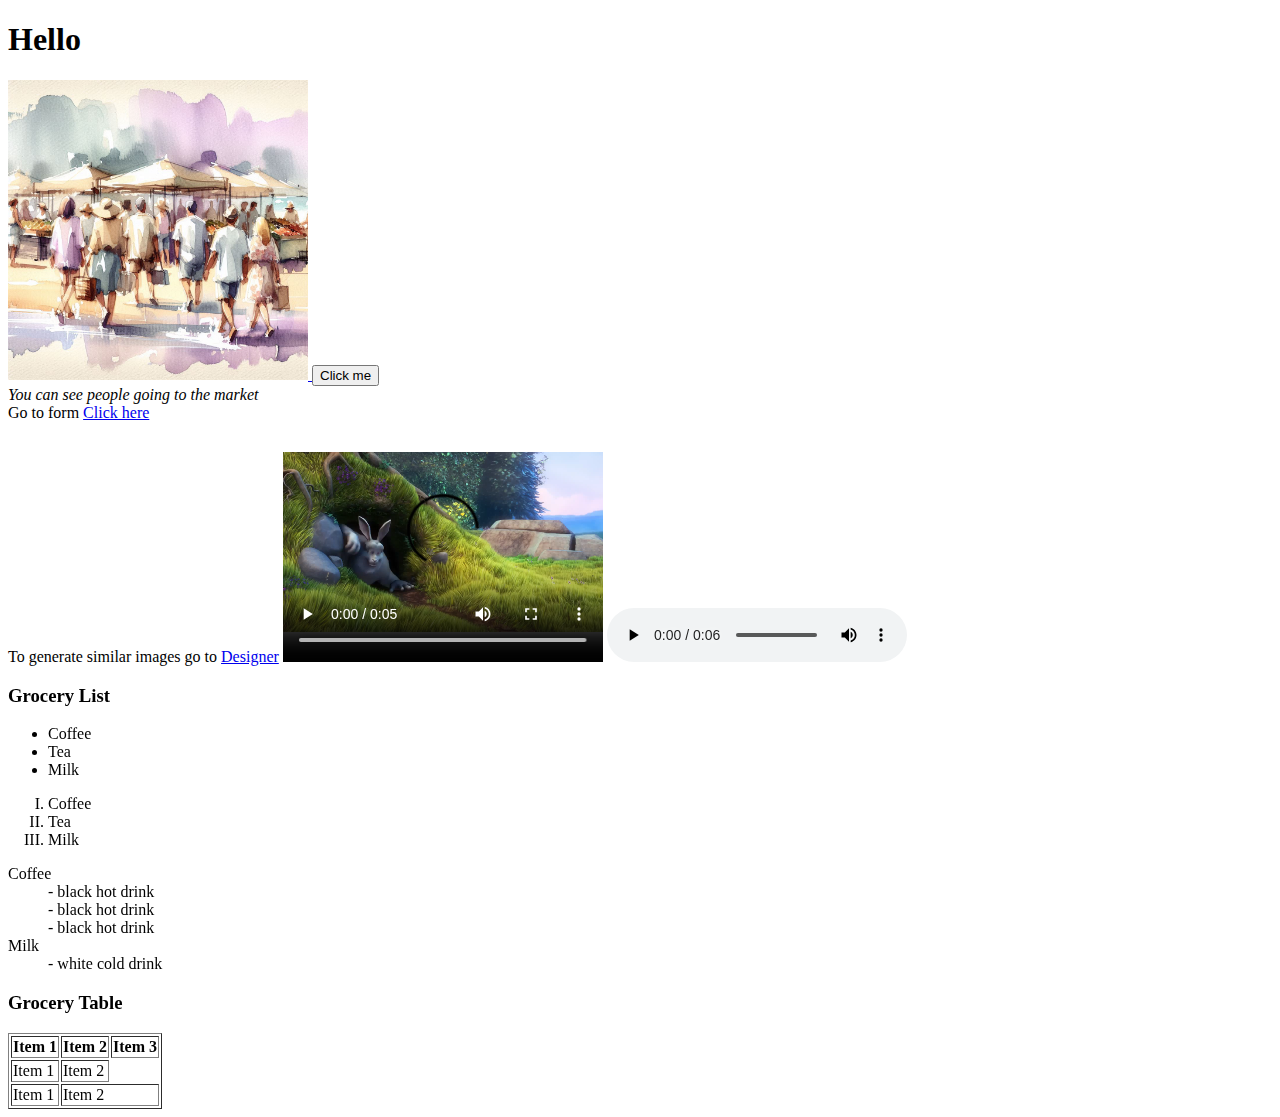
<file: index.html>
<!DOCTYPE html>
<html>
    
    <head>
        <title>My Page Title</title>
        <link rel="icon" type="image/x-icon" href="/images/favicon.ico">
    </head>
    <body>
        <h1 id="heading"><p>Chapter 1:Walking on road</p></h1>
        <a href="https://designer.microsoft.com/" target="_blank">
            <img src="Designer.jpeg" alt="Hello" style="width: 300px;">
        </a>
        <button onclick="document.querySelector('body').style.backgroundColor='red'">Click me</button>
        <br>
        <i> You can see people going to the market</i>
        <br>
        Go to form <a href="form.html">Click here</a>
        <br>
        To generate similar images go to
        <a href="https://designer.microsoft.com/" target="_blank">Designer</a>
        <video width="320" height="240" controls loop>
            <source src="myvideo.mp4" type="video/mp4">
        </video>
        <audio controls loop>
            <source src="myaudio.mp3" type="audio/mp3">
        </audio>
        <h3> Grocery List </h3>
        <ul type="disc">
            <li>Coffee</li>
            <li>Tea</li>
            <li>Milk</li>
        </ul>

        <ol type="I">
            <li>Coffee</li>
            <li>Tea</li>
            <li>Milk</li>
        </ol>
        
        <dl>
            <dt>Coffee</dt>
            <dd>- black hot drink</dd>
            <dd>- black hot drink</dd>
            <dd>- black hot drink</dd>
            <dt>Milk</dt>
            <dd>- white cold drink</dd>
        </dl>

        <h3> Grocery Table </h3>
        <table border="1">
            <tr>
                <th>Item 1</th>
                <th>Item 2</th>
                <th>Item 3</th>
            </tr>
            <tr>
                <td>Item 1</td>
                <td>Item 2</td>
            </tr>
            <tr>
                <td>Item 1</td>
                <td colspan="2">Item 2</td>
            </tr>
        </table>
    </body>
    <script src="script.js">
    </script>
</html>
</file>
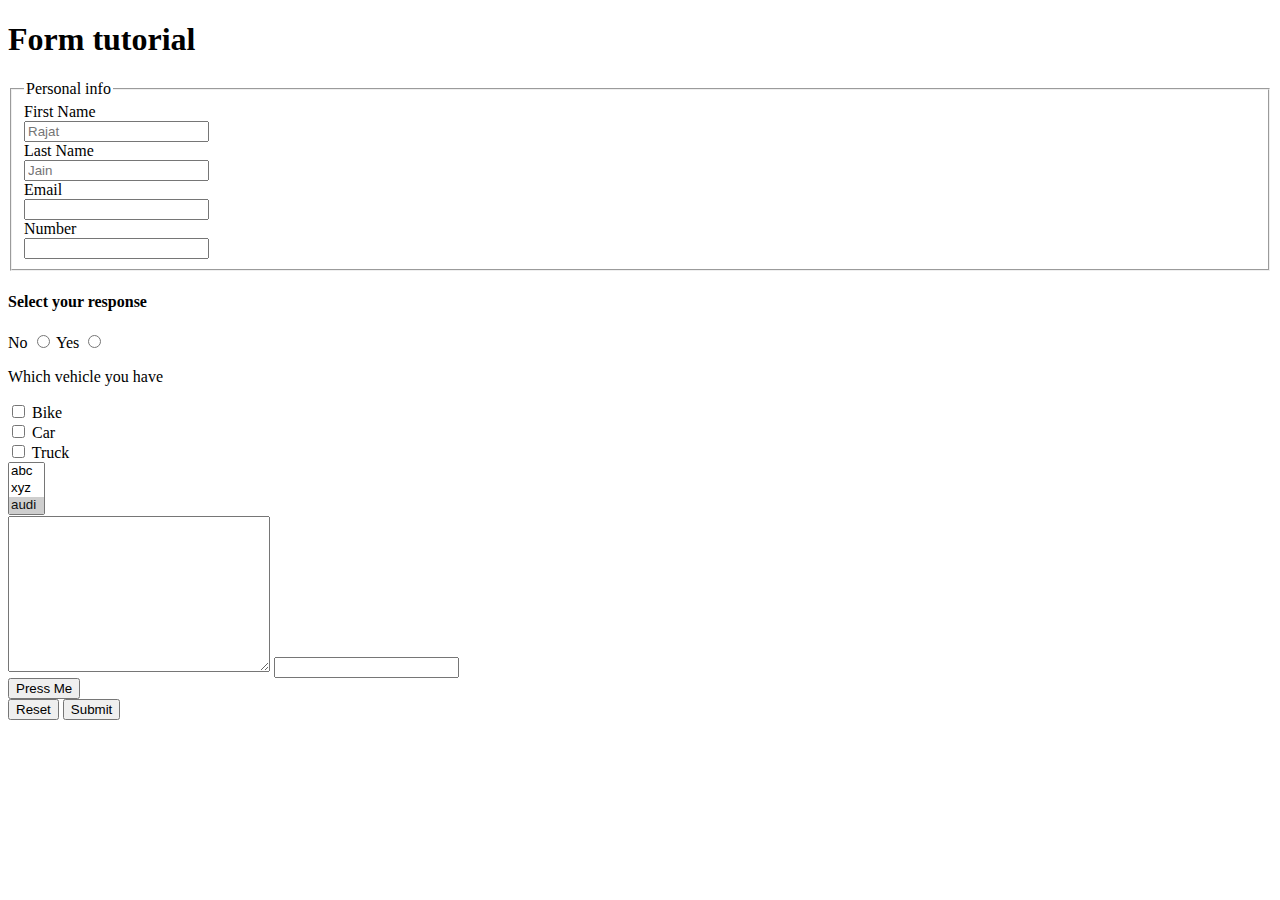
<file: form.html>
<!DOCTYPE html>
<html lang="en">
<head>
    <title>Document</title>
    <link rel="icon" type="image/x-icon" href="/images/favicon.ico">
</head>
<body>
    <h1>Form tutorial</h1>
    <form>
        <fieldset>
            <legend>Personal info</legend>
        <label for="first_name">First Name</label><br>
        <input type="text" id="first_name" placeholder="Rajat" name="first_name" required><br>
        <label for="last_name" >Last Name</label><br>
        <input type="text" id="last_name" placeholder="Jain" name="last_name">
        <br>
        <label for="email" >Email</label><br>
        <input type="email" id="email">
        <br>
        <label for="number" >Number</label><br>
        <input type="number" id="number">
    </fieldset>
    
        <div>
            <h4>Select your response</h4>
            <label for="res1">No</label>
            <input type="radio" name="res" id="res1" value="no">
            <label for="res2">Yes</label>
            <input type="radio" name="res" id="res2" value="yes">
        </div>
        <div>
            <p>Which vehicle you have</p>
            <input type="checkbox" id="vehicle1" name="vehicle" value="Bike">
            <label for="vehicle1" >Bike</label>
            <br>
            <input type="checkbox" id="vehicle2" name="vehicle" value="Car">
            <label for="vehicle2">Car</label>
            <br>
            <input type="checkbox" id="vehicle3" name="vehicle" value="Truck">
            <label for="vehicle3" >Truck</label>
            <br>
            <select name="cars" id="cars" multiple size="3">
                <option value="volvo">volvo</option>
                <option value="abc">abc</option>
                <option value="xyz">xyz</option>
                <option value="audi" selected>audi</option>
                <option value="my">my</option>
            </select>
            <br>
            <textarea rows="10" cols="30"></textarea>
            <input type="">
            <br>
            <button>Press Me</button>
            <div>
                <input type="reset">
                <input type="submit">
            </div>
            
        </div>
    </form>
</body>
</html>
</file>
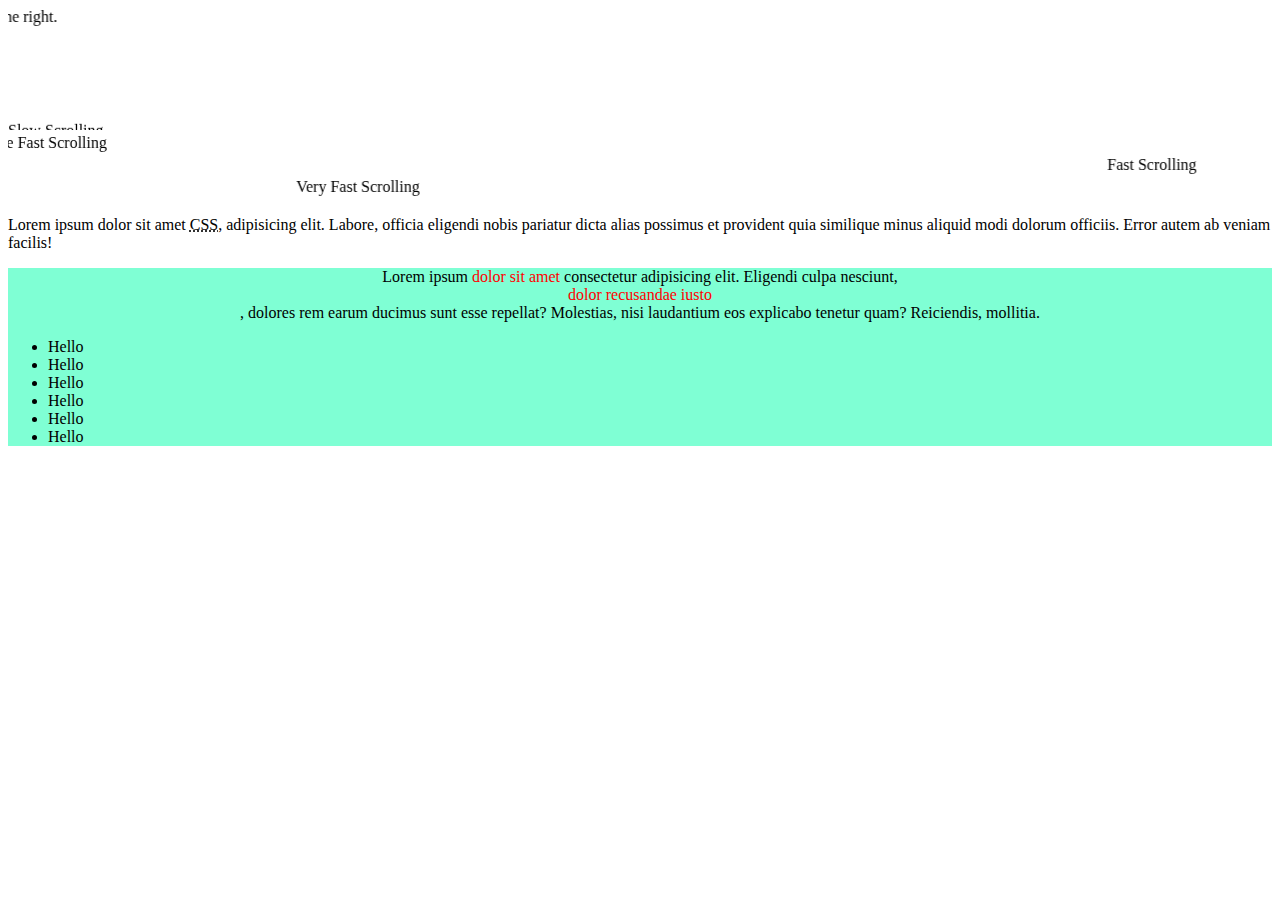
<file: page2.html>
<!DOCTYPE html>
<html lang="en">
<head>
    <meta charset="UTF-8">
    <meta name="viewport" content="width=device-width, initial-scale=1.0">
    <title>Document</title>
</head>
<body>
    <marquee width="100%" direction="right" height="100px">
        This is a sample scrolling text that has scrolls texts to the right.
    </marquee>

    <marquee behavior="scroll" direction="up" scrollamount="1">Slow Scrolling</marquee>
    <marquee behavior="scroll" direction="right" scrollamount="12">Little Fast Scrolling</marquee>
    <marquee behavior="scroll" direction="left" scrollamount="20">Fast Scrolling</marquee>
    <marquee behavior="scroll" direction="right" scrollamount="50">Very Fast Scrolling</marquee>
    <p>
        Lorem ipsum dolor sit amet <abbr title="Cascating Style Sheet">CSS</abbr>, adipisicing elit. Labore, officia eligendi nobis pariatur dicta alias possimus et provident quia similique minus aliquid modi dolorum officiis. Error autem ab veniam facilis!
    </p>
    <div style="background-color: aquamarine">
        <div style="text-align: center;">
            Lorem ipsum <span style="color: red">dolor sit amet</span> consectetur adipisicing elit. Eligendi culpa nesciunt, <div style="color: red">dolor recusandae iusto</div>, dolores rem earum ducimus sunt esse repellat? Molestias, nisi laudantium eos explicabo tenetur quam? Reiciendis, mollitia.
        </div>
        <ul>
            <li>Hello</li>
            <li>Hello</li>
            <li>Hello</li>
            <li>Hello</li>
            <li>Hello</li>
            <li>Hello</li>
        </ul>
    </div>

</body>
</html>
</file>
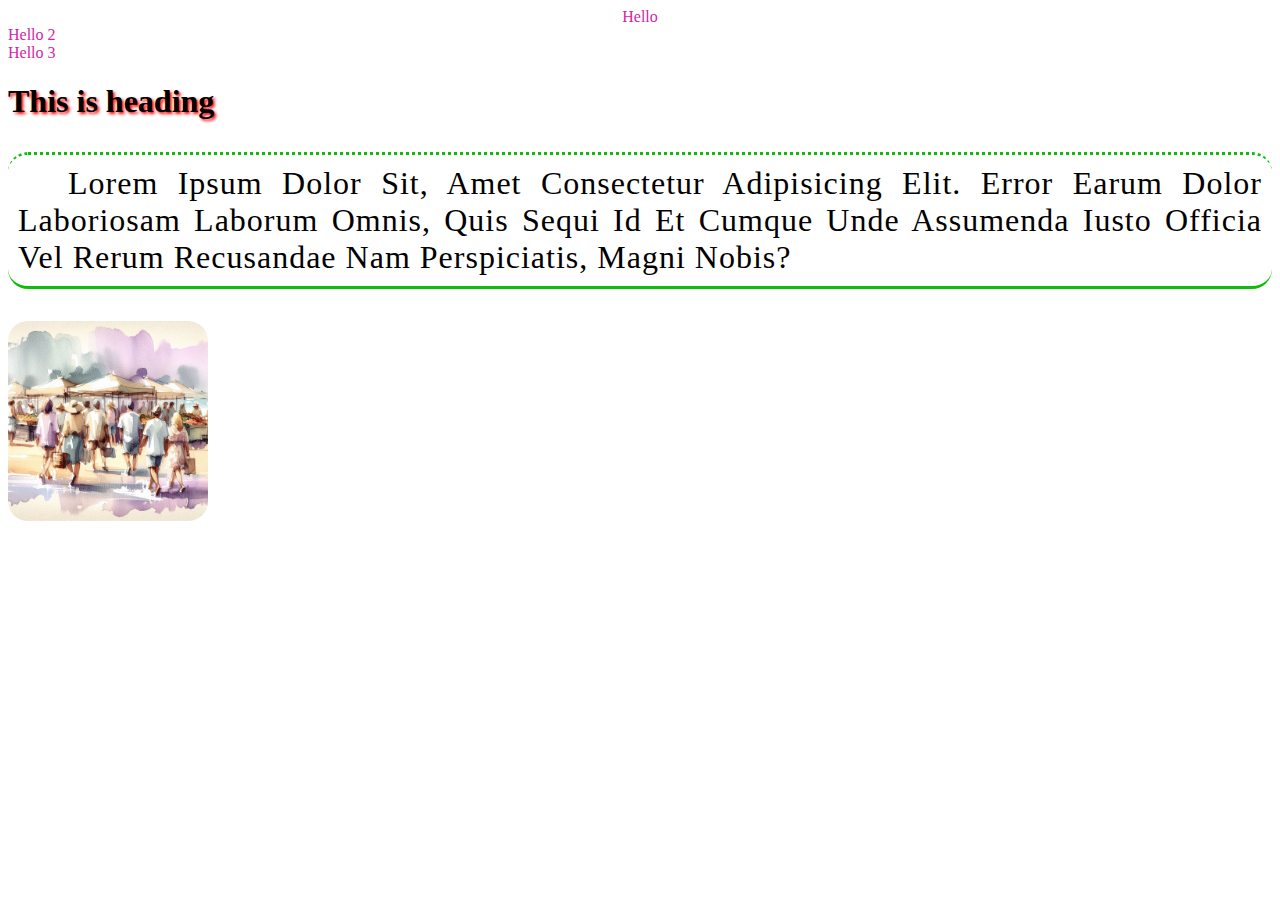
<file: style-class.html>
<!DOCTYPE html>
<html lang="en">
<head>
    <meta charset="UTF-8">
    <meta name="viewport" content="width=device-width, initial-scale=1.0">
    <title>Document</title>
    <link rel="stylesheet" href="style.css">
</head>
<body>
    <div id="firstText" class="mytext">
        Hello
    </div>
    <div class="mytext">
        Hello 2
    </div>
    <div id="mytext" class="mytext">
        Hello 3
    </div>
    <h1 class="para-border">
        This is heading
    </h1>
    <p class="para-border">Lorem ipsum dolor sit, amet consectetur adipisicing elit. Error earum dolor laboriosam laborum omnis, quis sequi id et cumque unde assumenda iusto officia vel rerum recusandae nam perspiciatis, magni nobis?</p>
    <img class="main-image" src="Designer.jpeg" alt="">
</body>
</html>
</file>
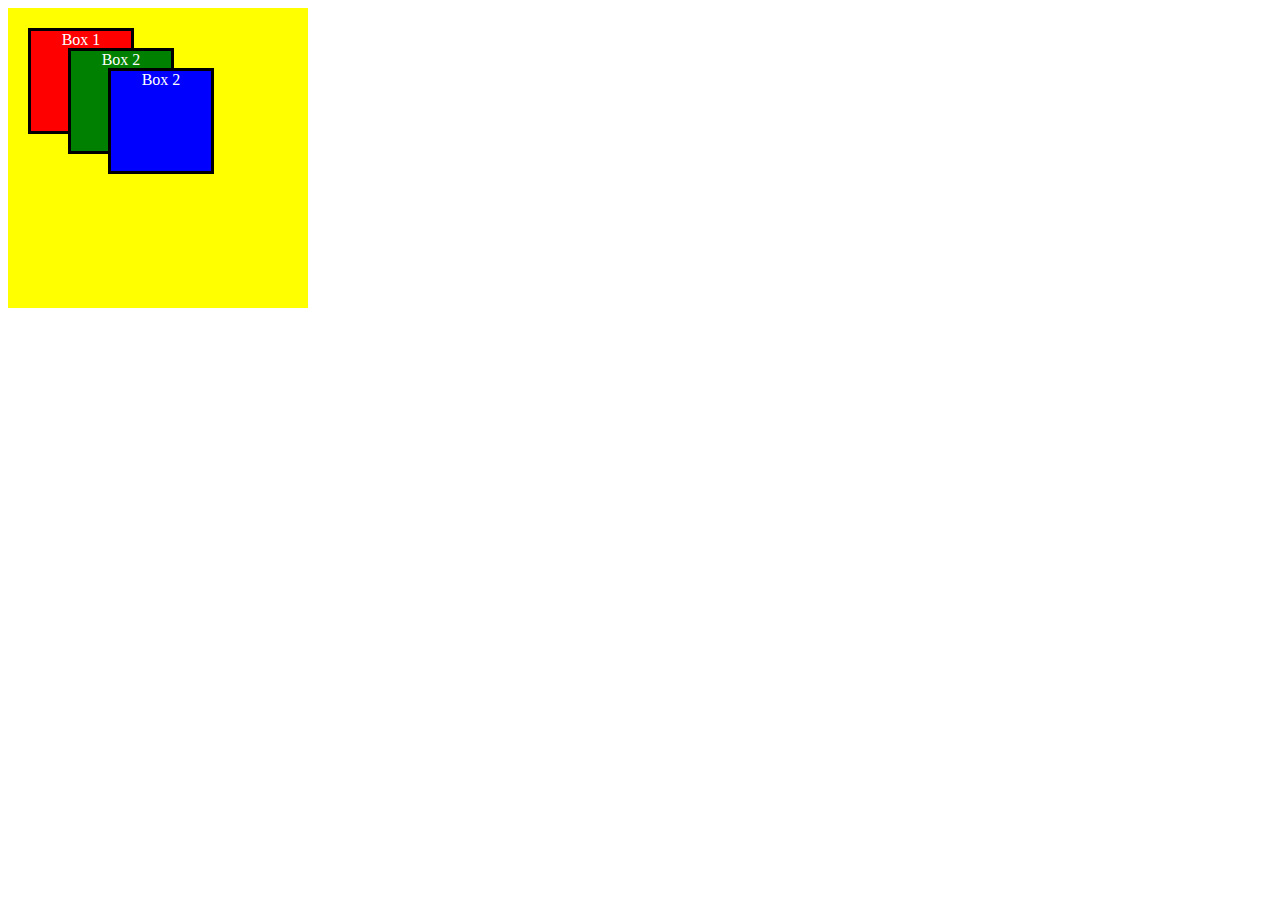
<file: style-class2.html>
<!DOCTYPE html>
<html lang="en">
<head>
    <meta charset="UTF-8">
    <meta name="viewport" content="width=device-width, initial-scale=1.0">
    <title>Document</title>
    <link rel="stylesheet" href="style2.css">
</head>
<body>
    <div class="parent">
        <div class="box1">
            Box 1
        </div>
        <div class="box2">
            Box 2
        </div>
        <div class="box3">
            Box 2
        </div>
    </div> 
    

</body>
</html>
</file>
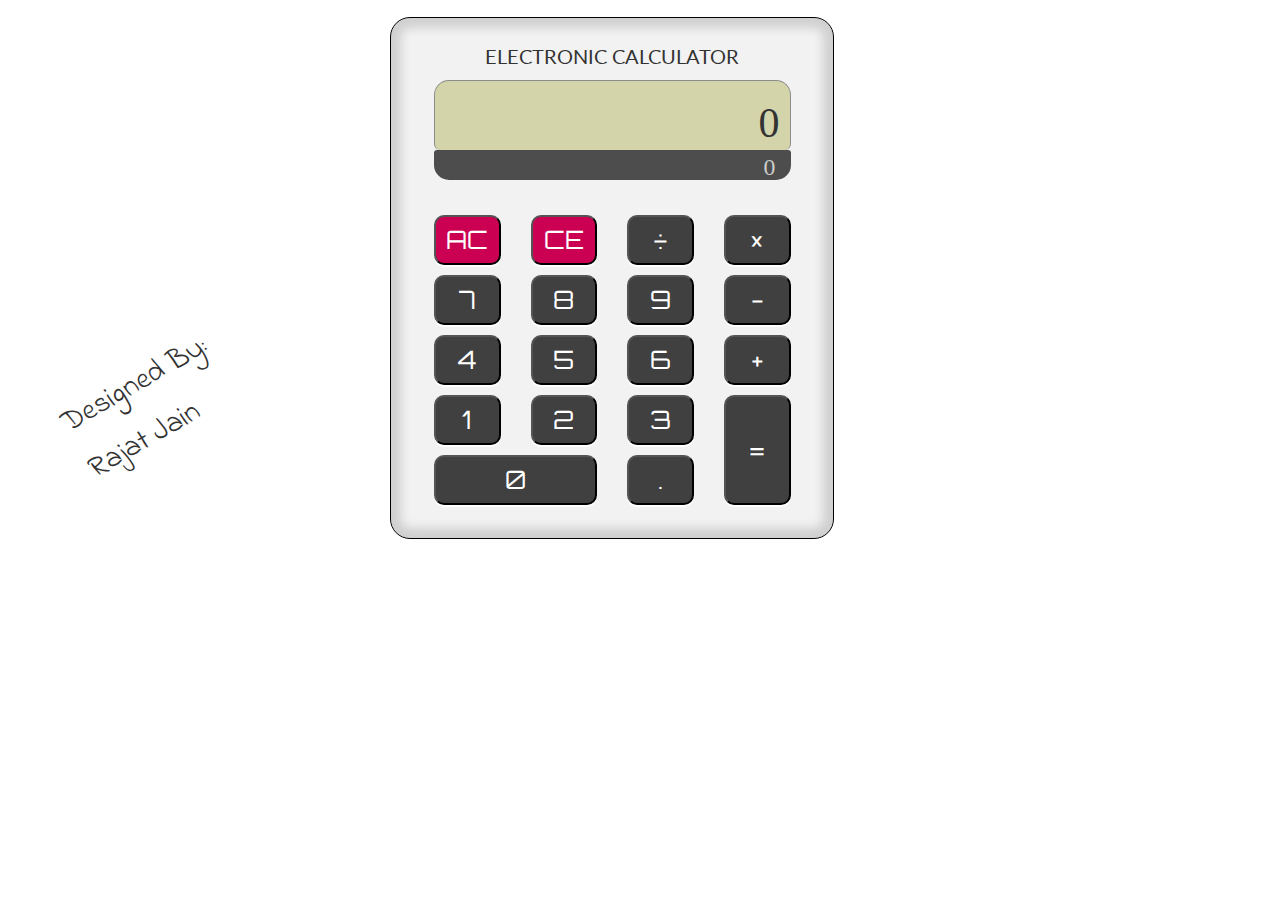
<file: calculator/calculator.html>
<!DOCTYPE html>
<html lang="en">
<head>
    <meta charset="UTF-8">
    <meta name="viewport" content="width=device-width, initial-scale=1.0">
    <title>Document</title>
    <link rel="stylesheet" href="https://maxcdn.bootstrapcdn.com/bootstrap/3.3.7/css/bootstrap.min.css" integrity="sha384-BVYiiSIFeK1dGmJRAkycuHAHRg32OmUcww7on3RYdg4Va+PmSTsz/K68vbdEjh4u" crossorigin="anonymous">
	<link rel="stylesheet" type="text/css" href="calculator.css">
<link href="https://fonts.googleapis.com/css?family=Strait" rel="stylesheet">
 <link href="https://fonts.googleapis.com/css?family=Lato" rel="stylesheet">
 <link href="https://fonts.googleapis.com/css?family=Orbitron" rel="stylesheet">
 <link href="https://fonts.googleapis.com/css?family=Indie+Flower" rel="stylesheet">
<meta name="viewport" content="width=device-width, initial-scale=1">
</head>
<body>
    <div class="container">

        <div class="row">
            <div class="col-lg-3 col-md-3 col-sm-2 col-xs-0" >
                <div class="signature out_of_para1">
            <p>Designed By:</p><p> Rajat Jain</p>
        </div>
            </div>
            <div class="col-lg-6 col-md-6 col-sm-8 col-xs-12">
                <!-- <div id="main"> -->
                    
                <div class="row main">
                    <div class="col-lg-12">
                    <p class="heading" >ELECTRONIC CALCULATOR</p>
    <!-- Display screen -->
                        <div id="display">
                            <p class="answer">
                                0
                                </p>
                        </div>
                        <div id="temp_display">
                            <p class="temp_answer">
                            0
                            </p>
                        </div>
    <!-- Display screen ends -->
    <!-- 1st row -->
                        <div class="row">
                            <div class="col-lg-3 col-md-3 col-sm-3 col-xs-3 ">
                                <div class="button_box"><button class="button_ac">AC</button></div>
                            </div>
                            <div class="col-lg-3 col-md-3 col-sm-3 col-xs-3 ">
                                <div class="button_box"><button class="button_ce">CE</button></div>
                                
                            </div>
                            <div class="col-lg-3 col-md-3 col-sm-3 col-xs-3 ">
                                <div class="button_box"><button class="button_divide">&divide;</button></div>
                                
                            </div>
                            <div class="col-lg-3 col-md-3 col-sm-3 col-xs-3 ">
                                <div class="button_box"><button class="button_multiply">&times;</button></div>
                                
                            </div>
                        </div>
    <!-- 2ndth row -->					
                        <div class="row">
                            <div class="col-lg-3 col-md-3 col-sm-3 col-xs-3 ">
                                <div class="button_box"><button class="button7">7</button></div>
                            </div>
                            <div class="col-lg-3 col-md-3 col-sm-3 col-xs-3 ">
                                <div class="button_box"><button class="button8">8</button></div>
                                
                            </div>
                            <div class="col-lg-3 col-md-3 col-sm-3 col-xs-3 ">
                                <div class="button_box"><button class="button9">9</button></div>
                                
                            </div>
                            <div class="col-lg-3 col-md-3 col-sm-3 col-xs-3 ">
                                <div class="button_box"><button class="button_sub">-</button></div>
                                
                            </div>
                        </div>
    <!-- 3rd row -->					
                        <div class="row">
                            <div class="col-lg-3 col-md-3 col-sm-3 col-xs-3 ">
                                <div class="button_box"><button class="button4">4</button></div>
                            </div>
                            <div class="col-lg-3 col-md-3 col-sm-3 col-xs-3 ">
                                <div class="button_box"><button class="button5">5</button></div>
                                
                            </div>
                            <div class="col-lg-3 col-md-3 col-sm-3 col-xs-3 ">
                                <div class="button_box"><button class="button6">6</button></div>
                                
                            </div>
                            <div class="col-lg-3 col-md-3 col-sm-3 col-xs-3 ">
                                <div class="button_box"><button class="button_sum">+</button></div>
                                
                            </div>
                        </div>
    <!-- 4th row -->
                        <div class="row">
                            <div class="col-lg-9 col-md-9 col-sm-9 col-xs-9 ">
                                <div class="row">
                                    <div class="col-lg-4 col-md-4 col-sm-4 col-xs-4 ">
                                        <div class="button_box"><button class="button1" class="button1">1</button></div>
                                    </div>
                                    <div class="col-lg-4 col-md-4 col-sm-4 col-xs-4 ">
                                        <div class="button_box"><button class="button2">2</button></div>
                                    </div>
                                    <div class="col-lg-4 col-md-4 col-sm-4 col-xs-4 ">
                                        <div class="button_box "><button class="button3">3</button></div>
                                    </div>
                                    
                                </div>
    <!-- 5th row -->
                                <div class="row">
                                    <div class="col-lg-8 col-md-8 col-sm-8 col-xs-8 ">
                                        <div class="button_box"><button class="button0">0</button></div>
                                    </div>
                                    
                                    <div class="col-lg-4 col-md-4 col-sm-4 col-xs-4 ">
                                        <div class="button_box"><button class="button_dot">.</button></div>
                                    </div>
                                    
                                </div>
    
                            </div>
                            
        <!-- = button	 --><div class="col-lg-3 col-md-3 col-sm-3 col-xs-3 ">
                                <div class="button_box"><button class=" buttonequalto">=</button></div>
                                
                            </div>
                        </div>
                    </div>
                </div>
    
                <!-- </div> -->
            </div>
            <div class="col-lg-3 col-md-3 col-sm-2 col-xs-0">
    
            </div>
    
        </div>
        
        </div>	<!-- container div -->
      <script src="calculator.js"></script>
</body>
</html>
</file>
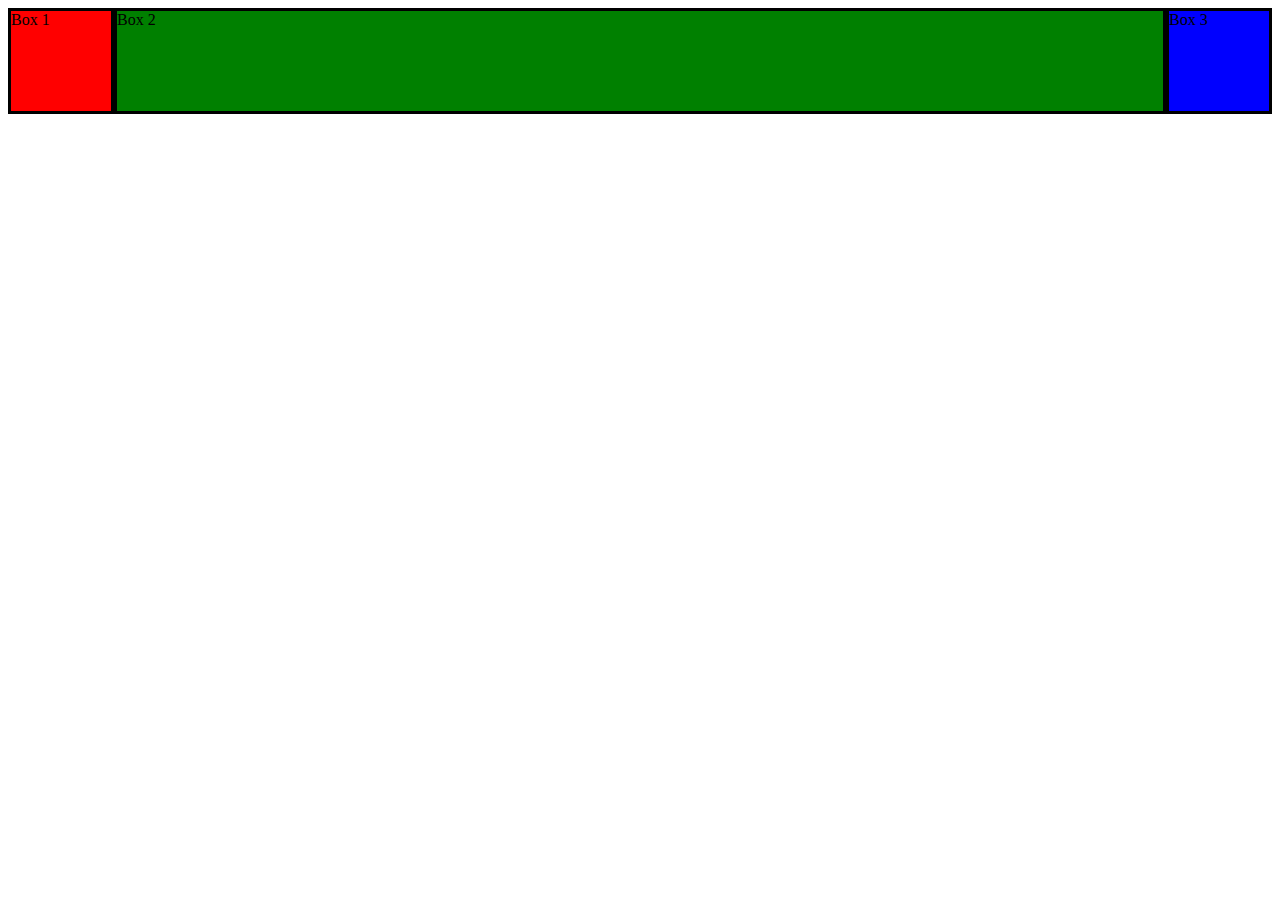
<file: flexbox/flex.html>
<!DOCTYPE html>
<html lang="en">
<head>
    <meta charset="UTF-8">
    <meta name="viewport" content="width=device-width, initial-scale=1.0">
    <title>Document</title>
    <link rel="stylesheet" href="flexStyle.css">
</head>
<body>
    <div class="parent-block">
        <div class="box1">
            Box 1
        </div>
        <div class="box2">
            Box 2
        </div>
        <div class="box3">
            Box 3
        </div>
        <!-- <img src="../Designer.jpeg" alt="" class="box3"> -->
    </div>
    
</body>
</html>
</file>
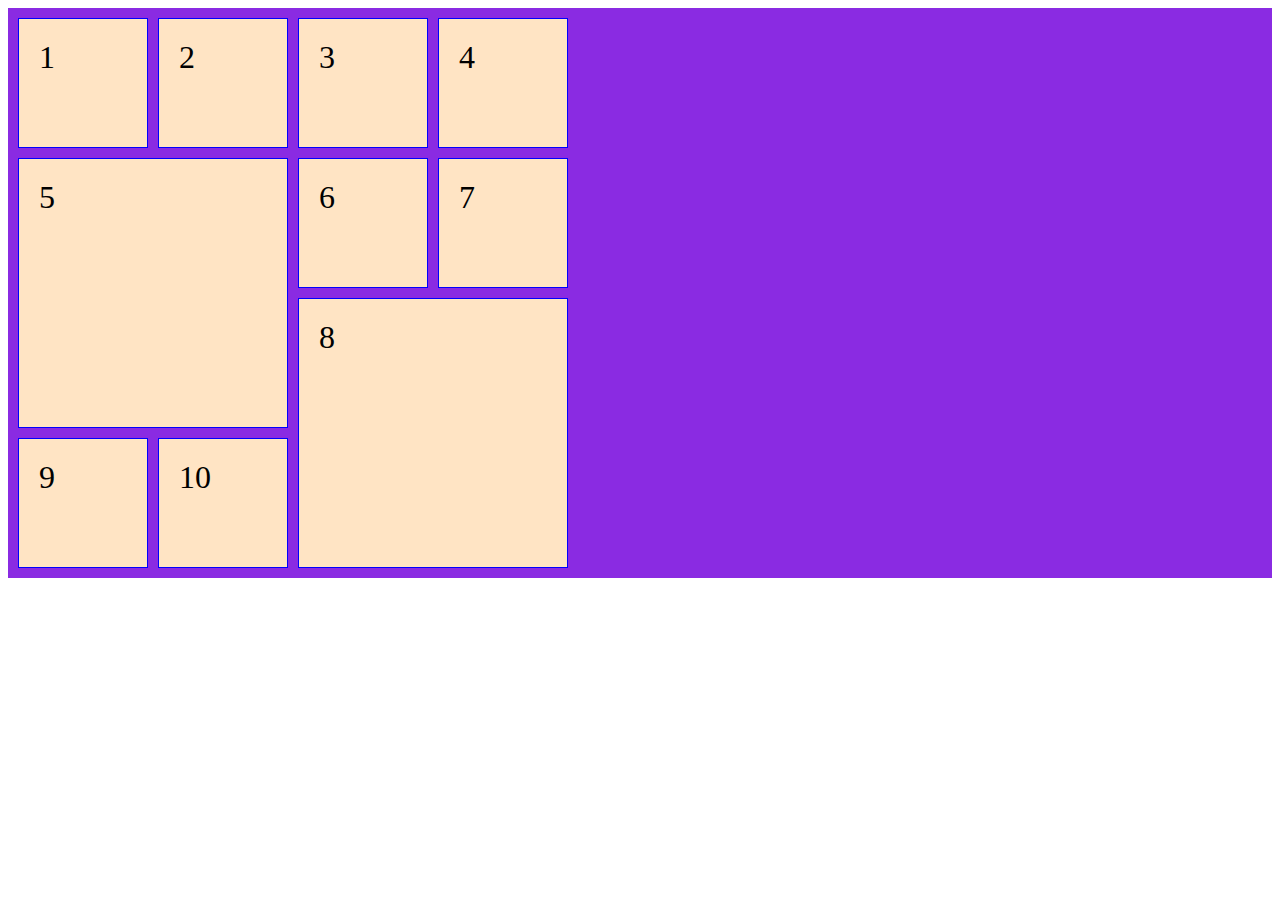
<file: grid/grid.html>
<!DOCTYPE html>
<html lang="en">
<head>
    <meta charset="UTF-8">
    <meta name="viewport" content="width=device-width, initial-scale=1.0">
    <title>Document</title>
    <link rel="stylesheet" href="gridStyle.css">
</head>
<body>
    <div class="container">
        <div class="grid-item">1</div>
        <div class="grid-item">2</div>
        <div class="grid-item">3</div>
        <div class="grid-item">4</div>
        <div class="grid-item" id="item5">5</div>
        <div class="grid-item">6</div>
        <div class="grid-item" id="item7">7</div>
        <div class="grid-item" id="item8">8</div>
        <div class="grid-item">9</div>
        <div class="grid-item">10</div>
      </div>
</body>
</html>
</file>
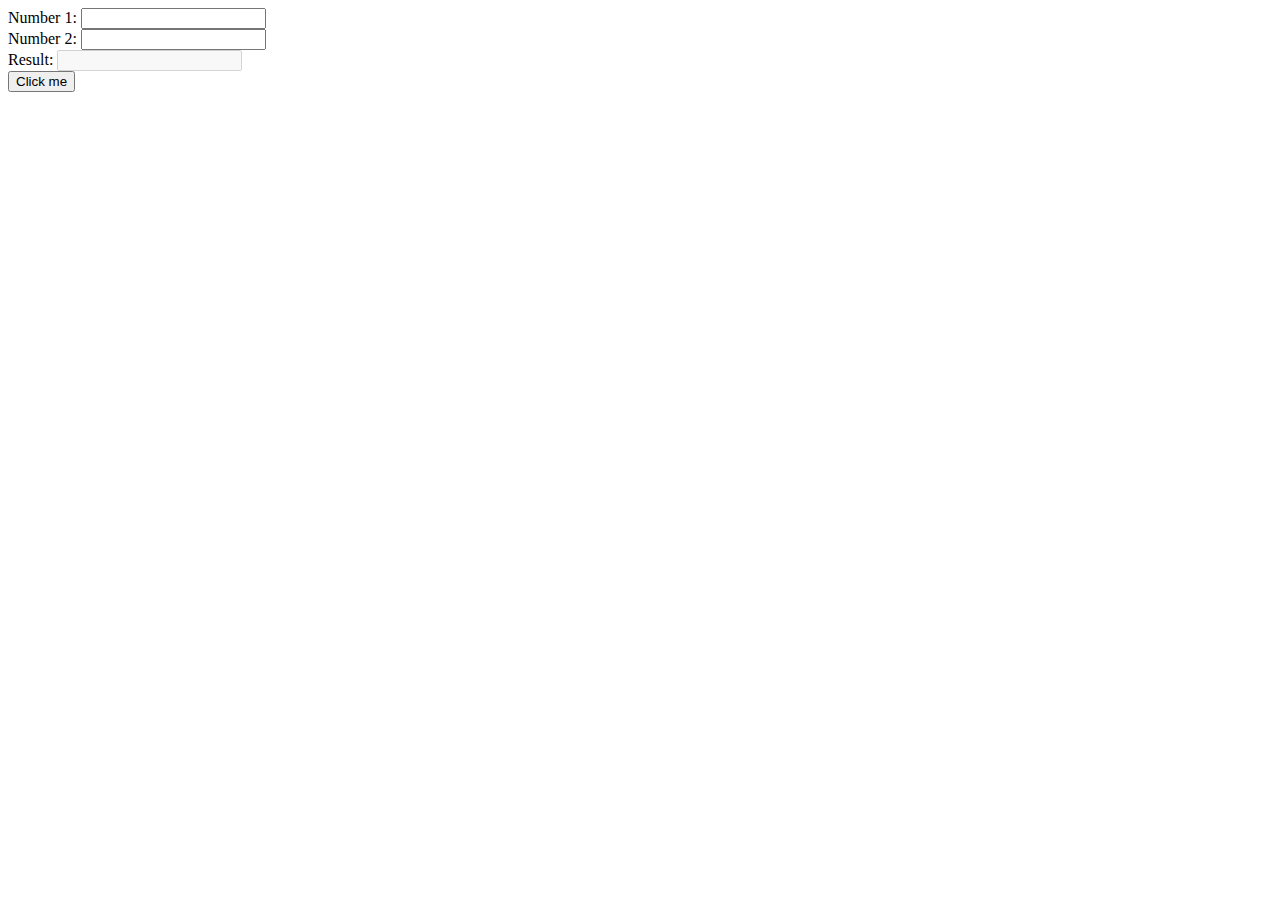
<file: javascript-class/event.html>
<!DOCTYPE html>
<html lang="en">
<head>
    <meta charset="UTF-8">
    <meta name="viewport" content="width=device-width, initial-scale=1.0">
    <title>Document</title>
</head>
<!-- onload="alert('Hello')" -->
<body >
    <label for="">Number 1:</label>
    <input id="num1" onchange="myFunction()" type="number">
    <br>
    <label for="">Number 2:</label>
    <input id="num2" onchange="myFunction()" type="number">
    <br>
    <label onmouseover="alert('hello')" for="">Result:</label> <input id="result" disabled type="number">
    <br>
    <button id="mybtn">Click me</button>
    <!-- <button onclick="myFunction()">Click me</button> -->
</body>
<script src="event.js"></script>
</html>
</file>
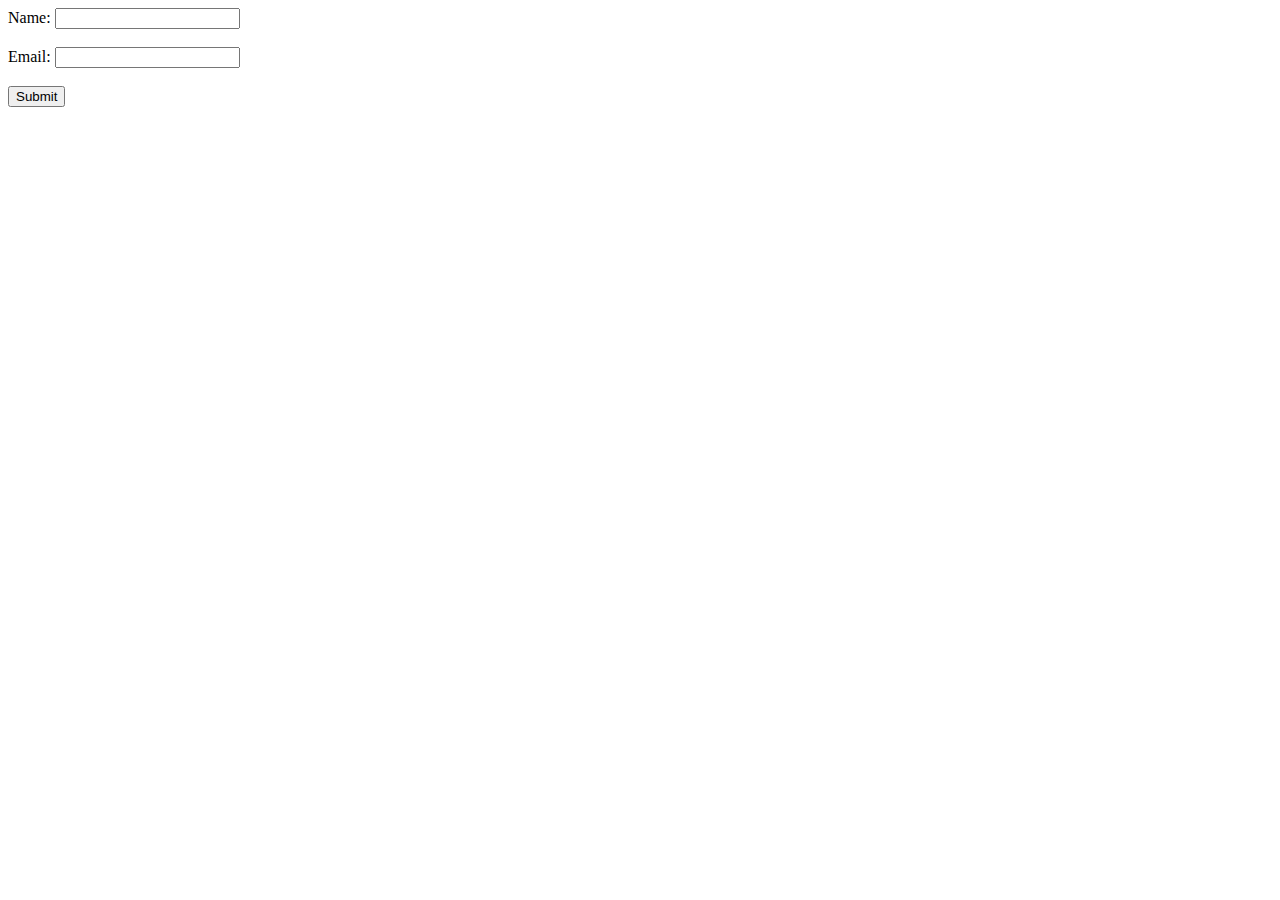
<file: javascript-class/form.html>
<!DOCTYPE html>
<html>
<head>
    <title>Form Validation Example</title>
    <style>
        .error { color: red; }
    </style>
</head>
<body>

<form id="myForm" onsubmit="return validateForm()">
    <label for="name">Name:</label>
    <input type="text" id="name" name="name"><br><br>
    
    <label for="email">Email:</label>
    <input type="text" id="email" name="email"><br><br>
    
    <input type="submit" value="Submit">
</form>

<p id="errorMessages" class="error"></p>

<script>
function validateForm() {
    var name = document.getElementById("name").value;
    var email = document.getElementById("email").value;
    var errorMessages = document.getElementById("errorMessages");
    var errors = [];

    // Clear previous error messages
    errorMessages.innerHTML = "";

    // Validate name
    if (name === "") {
        errors.push("Name must be filled out");
    }

    // Validate email
    var emailPattern = /^[^\s@]+@[^\s@]+\.[^\s@]+$/;
    if (email === "") {
        errors.push("Email must be filled out");
    } else if (!emailPattern.test(email)) {
        errors.push("Invalid email format");
    }

    // Display error messages
    if (errors.length > 0) {
        errorMessages.innerHTML = errors.join("<br>");
        return false;
    }

    return true;
}
</script>

</body>
</html>
</file>
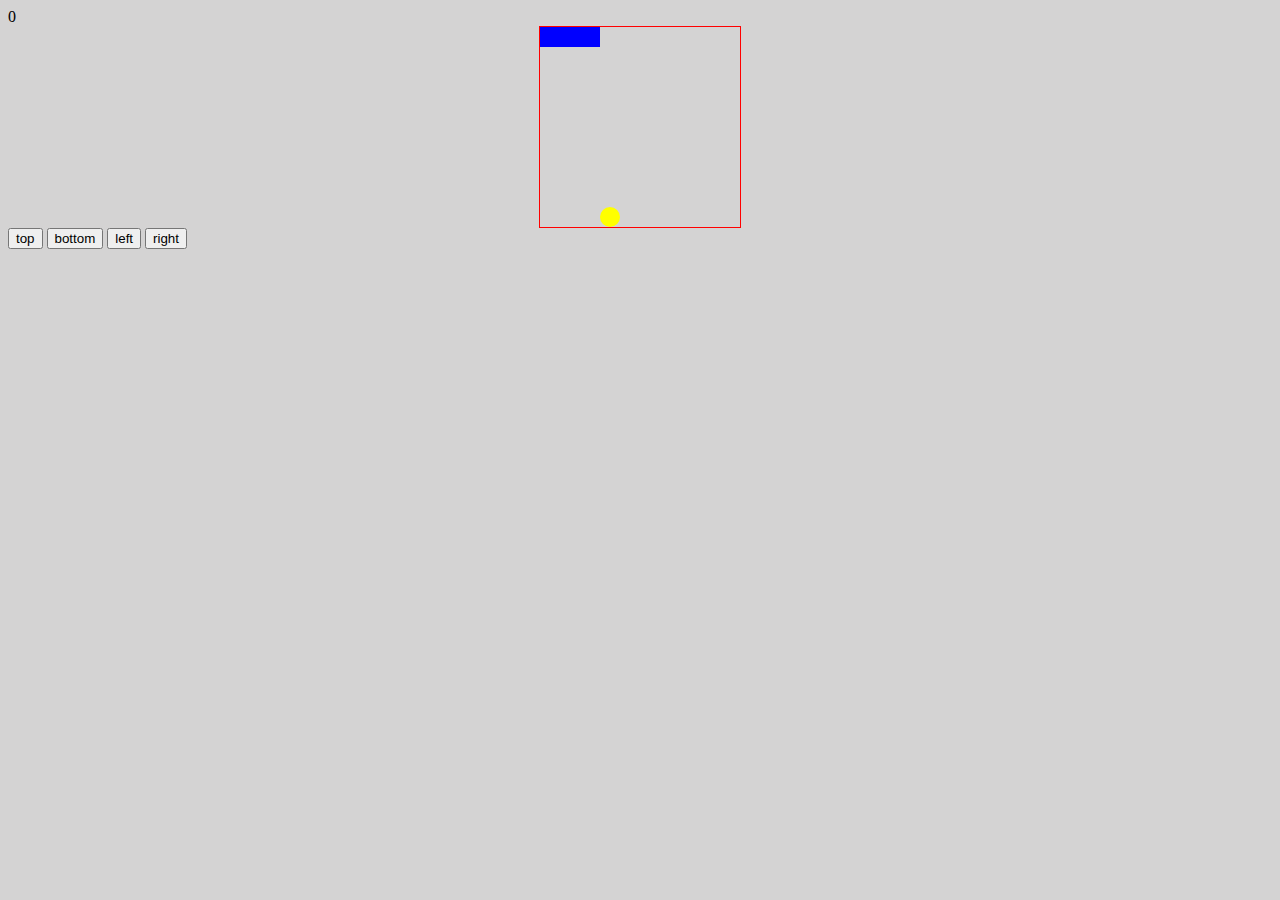
<file: snakegame/snake.html>
<!DOCTYPE html>
<html lang="en">

<head>
    <meta charset="UTF-8">
    <meta name="viewport" content="width=device-width, initial-scale=1.0">
    <title>Snake game</title>
    <link rel="stylesheet" href="snake.css">
</head>

<body>
    <div class="scoreDisplay"></div>
    <div class="grid"></div>
    <div class="button">
        <button class="top">top</button>
        <button class="bottom">bottom</button>
        <button class="left">left</button>
        <button class="right">right</button>
    </div>
    <div class="popup">
        <button class="playAgain">play Again</button>
    </div>
    <script src="snake.js"></script>
</body>

</html>
</file>
<file: style.css>
body {
    /* background-image: url("Designer.jpeg"); */
    background-repeat: no-repeat;
    background-size: 100px 100px;
    background-position: center;
    background-attachment:fixed;
}
p.para-border {
    border-style: dotted none solid none;
    border-radius: 20px;
    border-width: 0.2rem;
    border-color: #0dbd0a;
    padding: 10px;
    /* border-bottom: 2px dashed rgb(27, 220, 182); */

    font-size: 2rem;
    text-align: justify;
    /* text-align-last: center; */
    
    /* text-decoration: underline red 3px;
    text-decoration-style: wavy; */

    text-transform: capitalize;
    text-indent: 50px;
    letter-spacing: 1px;
    /* line-height: 20px; */
}
h1 {
    text-shadow: 2px 2px 3px rgba(255, 0, 0, 1);
    /* color: blue; */
}
#firstText {
    text-align: center;
}
.mytext {
    color: #d424a8
}
.main-image {
    height: 200px;
    border-radius: 20px;
}
</file>
<file: style2.css>
body {
    color: white;
    text-align: center;
}
.parent {
    position: relative;
    background-color: yellow;
    width: 300px;
    height: 300px;
}
.box1 {
    position: absolute;
    background-color: red;
    height: 100px;
    width: 100px;
    top: 20px;
    left: 20px;
    border: 3px solid black;
}
.box2 {
    position: absolute;
    background-color: green;
    height: 100px;
    width: 100px;
    top: 40px;
    left: 60px;
    border: 3px solid black;
}
.box3 {
    position: absolute;
    background-color: blue;
    height: 100px;
    width: 100px;
    top: 60px;
    left: 100px;
    border: 3px solid black;
}

/* 
1. absolute elements positions itself with relative parent 
2. Absolution element is used to put element anywhere on the page.
3. Relative element align itself with another relative elemet. Relative element takes space on page.
4. Absolute element do not take space on page.
*/
</file>
<file: calculator/calculator.css>
.heading{
	text-align: center;
	margin-top: -1%;
	font-size: 20px;
	font-family: 'Lato', sans-serif;
}
html{
	height: 100%;
}
body{
	background: url("https://www.ilovepdf.com/images/06.jpg");
	height:100%;
	background-position: center;
    background-repeat: no-repeat;
    background-size: cover;
}
.main{
	background: #f2f2f2;
	align-content: center;
	height: auto;
	width: 80%;
	margin-left: 5%;
	margin-right: 5%;
	margin-top: 3%;
	border: 1px solid black;
	border-radius: 20px;
	padding:5%;
	box-shadow: 0px 0px 5px 5px #888888;
	box-shadow: inset 0px 0px 10px 10px rgba(77,77,77,.2);
}
#display{
	background:#d4d4aa;
	height: 70px;
	width: 100%;
	border:  solid #8c8c8c;
	border-width: 1px 1px 0px 1px;
	border-top-right-radius: 15px;
	border-top-left-radius: 15px;
	border-bottom-right-radius: 6px;
	border-bottom-left-radius: 6px;
}
#temp_display{
	background: #4d4d4d;
	height: 30px;
	width: 100%;
	border 1px solid black;
	margin-bottom: 30px;
	border-top-right-radius: 3px;
	border-top-left-radius: 3px;
	border-bottom-right-radius: 15px;
	border-bottom-left-radius: 15px;
}
.answer{
	text-align: right;
	font: 3em/2em bold serif;
	margin-right:10px;
}
.temp_answer{
	color: #cccccc;
	text-align: right;
	font: 1.7em/1.5em serif;
	margin-right:15px;
}
.button_box{
	margin: 5px 0px 5px 0px;
}
button{
	width: 100%;
	max-height: 50px;
	height: 14vh;
	border-radius: 10px;
	box-shadow: 0px 2px ;
	font-size:180%;
	background-color:#404040;
	font-family: 'Orbitron', sans-serif;
  	color:white;
}
.buttonequalto{
	height: 20vh;
	max-height: 110px;
}
.signature{
	-ms-transform: rotate(-30deg); 
    -webkit-transform: rotate(-30deg);
    transform: rotate(-30deg);
    position: absolute;
   	font-size: 30px;
    float:right;
    margin-top: 12em;
    font-family: 'Indie Flower', cursive;
}
.button_ac{
	background-color:  #cc0052;
}
.button_ce{
	background-color: #cc0052;
}
</file>
<file: flexbox/flexStyle.css>
.parent-block{
    display: flex;
    flex-direction: row;
    justify-content: center;
}
.box1 {
    background-color: red;
    height: 100px;
    width: 100px;
    border: 3px solid black;
}

.box2 {
    background-color: green;
    height: 100px;
    width: 100px;
    border: 3px solid black;
    flex-grow: 1;
}
.box3 {
    background-color: blue;
    height: 100px;
    width: 100px;
    border: 3px solid black;
}
</file>
<file: grid/gridStyle.css>
.container {
    background-color: blueviolet;
    padding: 10px;
    display: grid;
    grid-template-columns: repeat(4, 130px);
    grid-template-rows: repeat(4, 130px);
    /* row-gap: 10px;
    column-gap: 20px; */
    gap: 10px;
}

.grid-item {
    background-color: bisque;
    border: 1px solid blue;
    padding: 20px;
    font-size: 2rem;
    /* transition: 0.4s; */
}
/* .grid-item:hover {
    transform: scale(1.5)
} */
#item5 {
    /* grid-row-end: span 2;
    grid-column-end: span 2; */
    grid-column-start: 1;
    grid-column-end: 3;
    grid-row-start: 2;
    grid-row-end: 4;
}
#item8 {
    grid-row-end: span 2;
    grid-column-end: span 2;
    /* grid-column-start: 3;
    grid-column-end: 5;
    grid-row-start: 3;
    grid-row-end: 5; */
}
</file>
<file: snakegame/snake.css>
body {
    background: rgb(212, 211, 211);
  }      
.grid {
    width: 200px;
    height: 200px;
    border: 1px solid red;
    margin: 0 auto;
    display: flex;
    flex-wrap: wrap;
  }
  .grid div {
    width: 20px;
    height: 20px;
    /*border:1px black solid;
box-sizing:border-box*/
  }
  .snake {
    background: blue;
  }
  .apple {
    background: yellow;
    border-radius: 20px;
  }
  .popup {
    background: rgb(32, 31, 31);
    width: 100px;
    height: 100px;
    position: fixed;
    top: 100px;
    left: 100px;
    display: flex;
    justify-content: center;
    align-items: center;
  }
</file>
